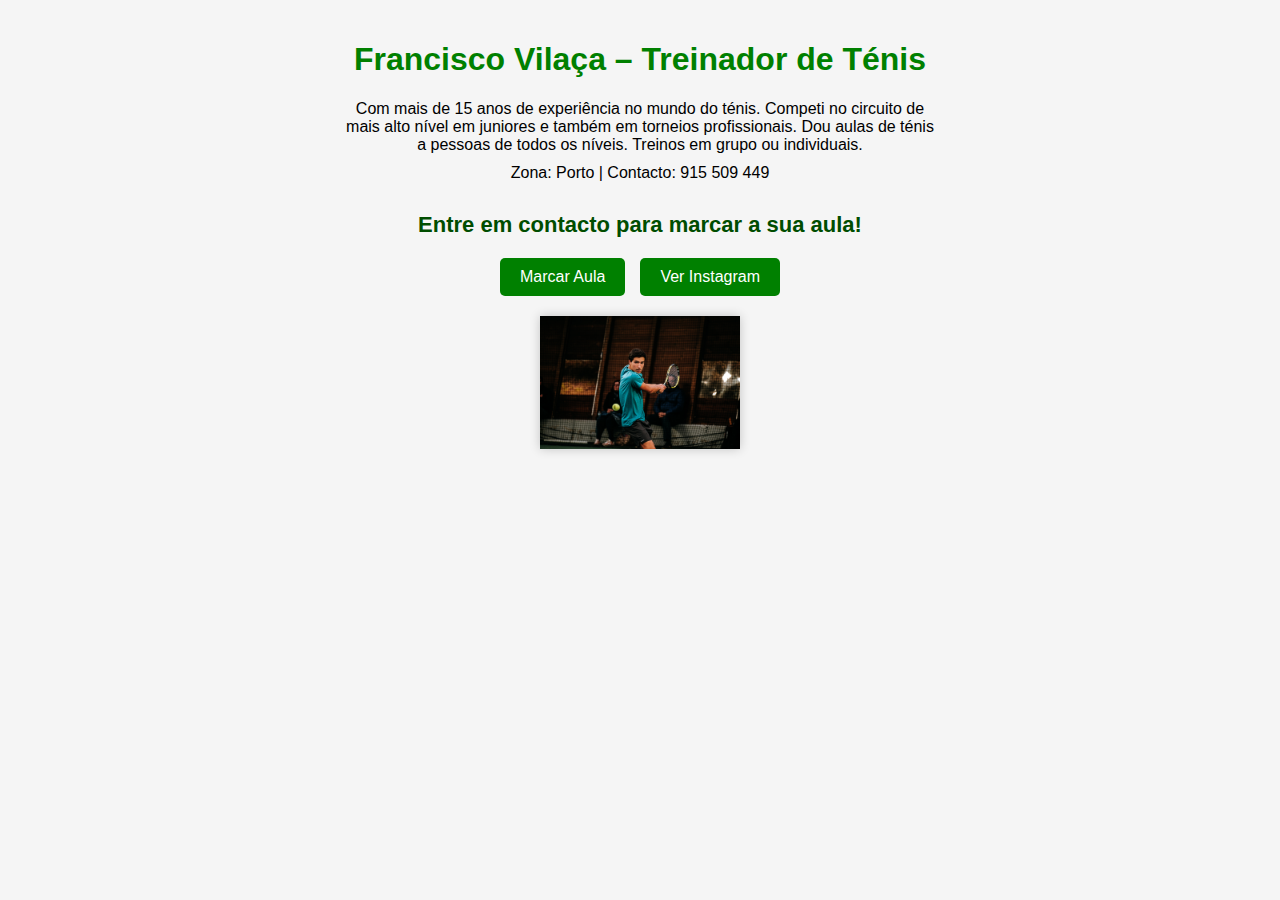
<file: index.html>
<!DOCTYPE html>
<html lang="pt">
  <head>
    <meta charset="UTF-8" />
    <meta name="viewport" content="width=device-width, initial-scale=1.0" />
    <title>Treinador de Ténis - Francisco</title>
    <link rel="stylesheet" href="style.css" />
  </head>
  <body>
    <h1>Francisco Vilaça – Treinador de Ténis</h1>
    <p>
      Com mais de 15 anos de experiência no mundo do ténis. Competi no circuito
      de mais alto nível em juniores e também em torneios profissionais. Dou
      aulas de ténis a pessoas de todos os níveis. Treinos em grupo ou
      individuais.
    </p>
    <p>Zona: Porto | Contacto: 915 509 449</p>

    <h2>Entre em contacto para marcar a sua aula!</h2>
    
    <div class="botoes">
      <a href="https://wa.me/351915509449" target="_blank">
        <button>Marcar Aula</button>
      </a>

      <a href="https://www.instagram.com/francisco_cvilaca" target="_blank">
        <button>Ver Instagram</button>
      </a>
    </div>
  <img src="53128.JPG" alt="Francisco Vilaça" class="foto">
  </body>
</html>
</file>
<file: style.css>
body {
  font-family: Arial, sans-serif;
  text-align: center;
  background-color: #f5f5f5;
  padding: 20px;
  margin: 0;
}

h1 {
  color: #008000;
  font-size: 32px;
}

h2 {
  color: #004d00;
  font-size: 22px;
  margin-top: 30px;
}

p {
  font-size: 16px;
  margin: 10px auto;
  max-width: 600px;
}

.botoes {
  display: flex;
  justify-content: center;
  flex-wrap: wrap;
  gap: 15px;
  margin-top: 20px;
}

a {
  text-decoration: none;
}

button {
  background-color: #008000;
  color: white;
  padding: 10px 20px;
  border: none;
  border-radius: 5px;
  font-size: 16px;
  cursor: pointer;
  transition: background-color 0.3s ease;
}

button:hover {
  background-color: #005f00;
}

/* Responsivo para ecrãs pequenos */
@media (max-width: 600px) {
  h1 {
    font-size: 24px;
  }

  h2 {
    font-size: 18px;
  }

  p {
    font-size: 15px;
  }

  button {
    width: 100%;
    max-width: 300px;
  }

  .botoes {
    flex-direction: column;
    align-items: center;
  }
}
.foto {
  width: 200px;
  
  margin: 20px auto;
  display: block;
  box-shadow: 0 0 10px rgba(0,0,0,0.2);
}
</file>
